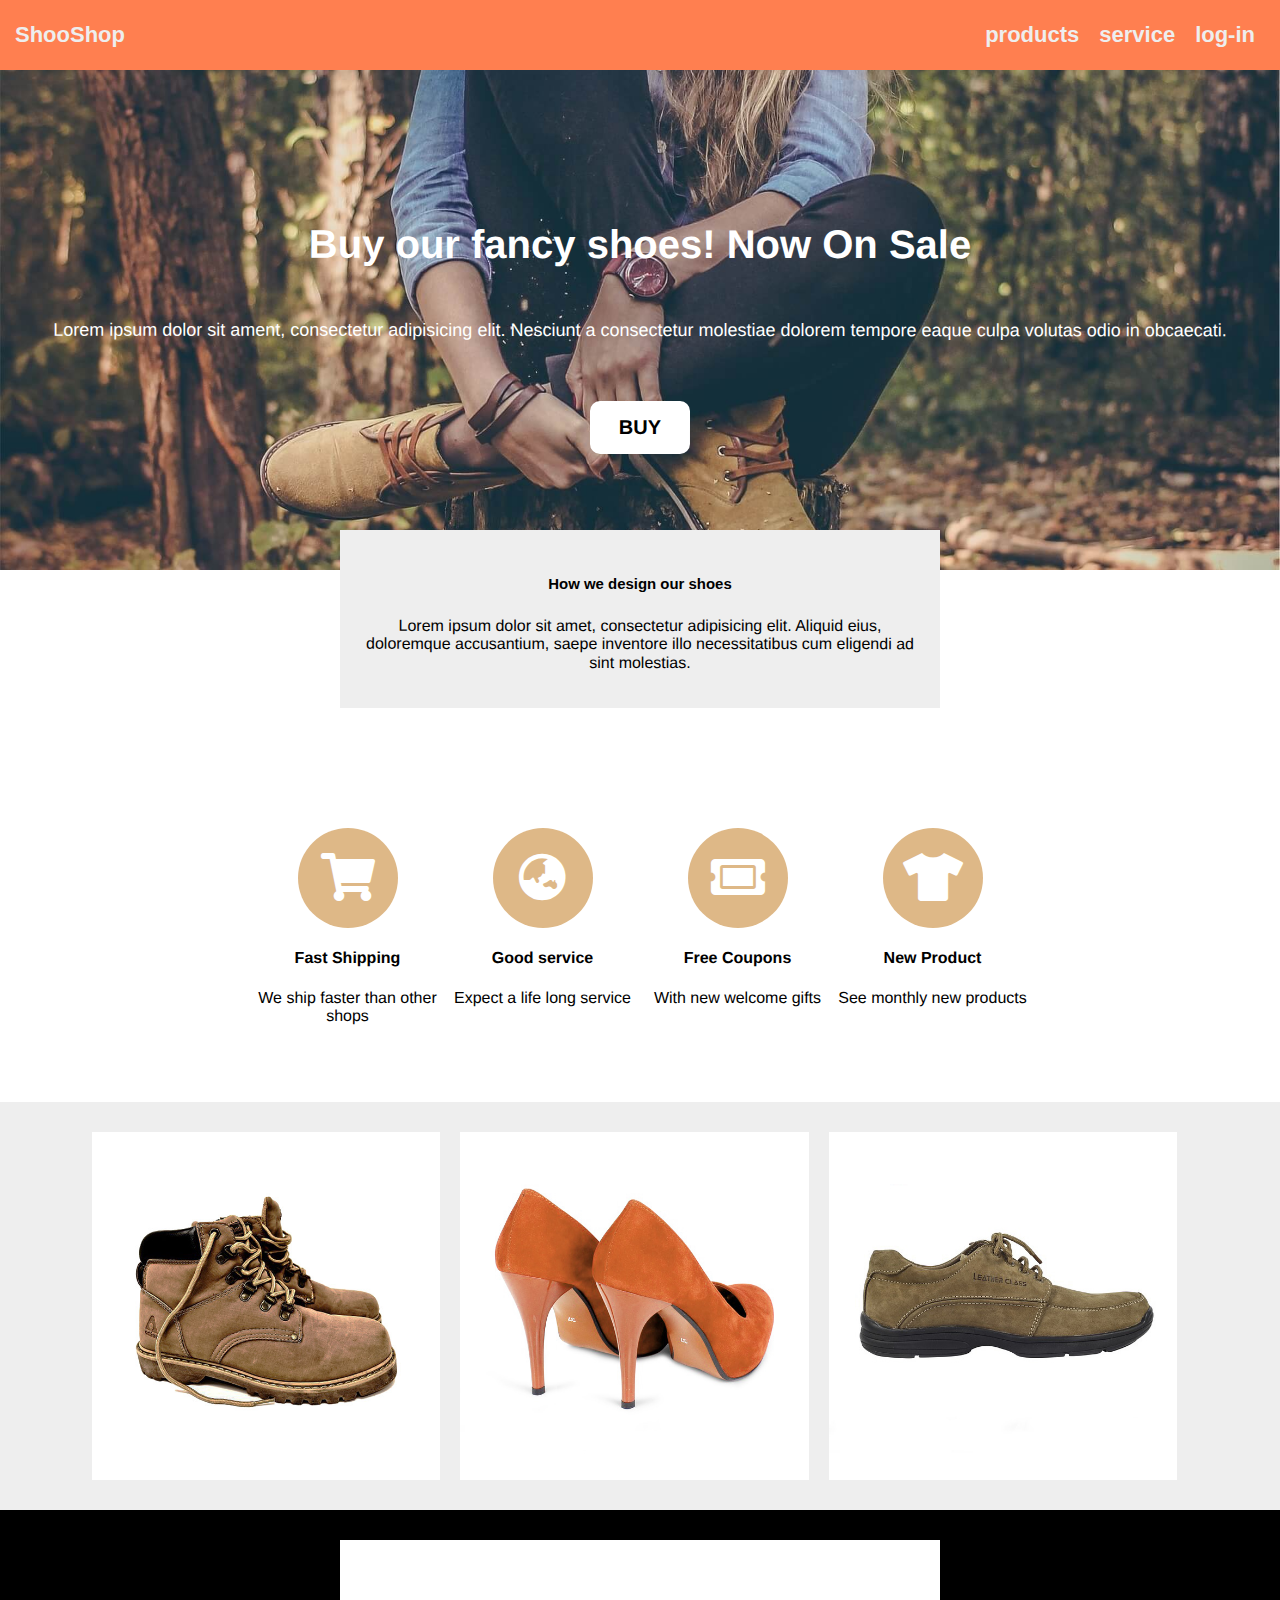
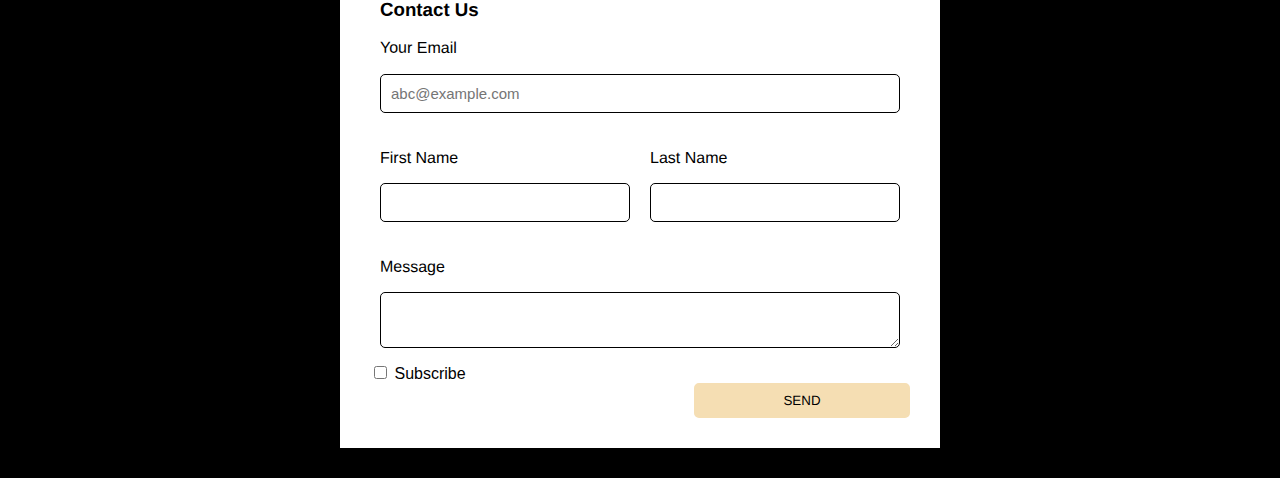
<file: html/layout2.html>
<!DOCTYPE html>
<html>

<head>
    <meta charset="UTF-8">
    <title>Document</title>
    <link href="css\main.css" rel="stylesheet">
    <link href="https://github.com/necolas/normalize.css/blob/master/normalize.css ">
    <meta name="viewport" content="width=device-width,ininial-scale=1.0">
    <link rel="stylesheet" href="fontawesome-free-5.15.4-web/css/all.min.css">
</head>


<body>

    <nav class="nav-container">
        <div class="nav-item">ShooShop</div>
        <div style="flex-grow: 1;"></div>
        <div class="nav-item">products</div>
        <div class="nav-item">service</div>
        <div class="nav-item">log-in</div>
    </nav>



    <div class="main-background">
        <h4 class="main-title">Buy our fancy shoes! Now On Sale</h4>
        <p class="main-content">Lorem ipsum dolor sit ament, consectetur adipisicing elit. Nesciunt a consectetur
            molestiae dolorem tempore eaque culpa volutas odio in obcaecati.</p>
        <button class="main-button">BUY</button>
    </div>
    <div class="side-background">
        <div class="side-title">
            <h5>How we design our shoes</h6>
        </div>
        <div class="side-content">
            <p>Lorem ipsum dolor sit amet, consectetur adipisicing elit. Aliquid eius, doloremque accusantium, saepe
                inventore illo necessitatibus cum eligendi ad sint molestias.</p>
        </div>
    </div>
    </div>

    <!-- <form>
    <input type="text" class="text-input" name="" id="">
    <input type="email" placeholder="abc@mail.com" name="" id="">
    <input type="date" name="" id="">
    <input type="radio" name="" id="">
        <button type="submit">Send</button>
    <select>
        <option>aaa</option>
        <option>bbb</option>
        <option>ccc</option>
    </select>
</form> -->
    <div class="product-container">

        <div>
            <i class="fas fa-shopping-cart fa-3x"></i>
            <h4>Fast Shipping</h4>
            <p>We ship faster than other shops</p>
        </div>
        <div>
            <i class="fas fa-globe-asia fa-3x"></i>
            <h4>Good service</h4>
            <p>Expect a life long service</p>
        </div>
        <div>
            <i class="fas fa-ticket-alt fa-3x"></i>
            <h4>Free Coupons</h4>
            <p>With new welcome gifts</p>
        </div>
        <div>
            <i class="fas fa-tshirt fa-3x"></i>
            <h4>New Product</h4>
            <p>See monthly new products</p>
        </div>
        <div style="float: none; clear: both;"></div>
    </div>
    <!-- 플로트요소 사용뒤에는 반드시 마지막에 디브추가 클리어보스해야함,
    한쪽치우치면  플로트:논 적용하면 제대로 동작-->

    <div class="shop-bg">
        <div class="shop-container">

            <div class="shop-item">
                <div style="position: relative;">
                    <div class="overlay-wrap">

                        <div class="overlay-black">
                            <p>$60</p>
                            <p>Hot Sale</p>
                        </div>
                    </div>

                    <img src="img/product1-1.jpg" alt="">
                </div>
            </div>

            <div class="shop-item">
                <div><img src="img/product2.jpg" alt=""></div>
            </div>

            <div class="shop-item">
                <div><img src="img/product3.jpg" alt=""></div>
            </div>
        </div>
    </div>


    <div class=" contact-black">
        <div class="contact-white">
            <form>
                <div class="w-100">
                    <h3>Contact Us</h3>
                    <p>Your Email</p>
                    <input class="form-input" type="email" placeholder="abc@example.com">
                </div>

                <div class="w-50">
                    <p>First Name</p>
                    <input class="form-input" type="text">
                </div>

                <div class="w-50">
                    <p>Last Name</p>
                    <input class="form-input" type="text">
                </div>
                <div style="clear: both;"></div>
                <!-- <div style="clear: both;"></div> float:left하고서
반드시 클리어보스 해줘야함 -->

                <div class="w-100">
                    <p>Message</p>
                    <textarea class="form-input-form-long"></textarea>
                </div>
                <div>
                    <input id="sub" type="checkbox">
                    <label for="sub">Subscribe</label>
                    <button class="yellow-button">SEND</button>
                </div>

            </form>
        </div>
    </div>
</body>

</html>
</file>
